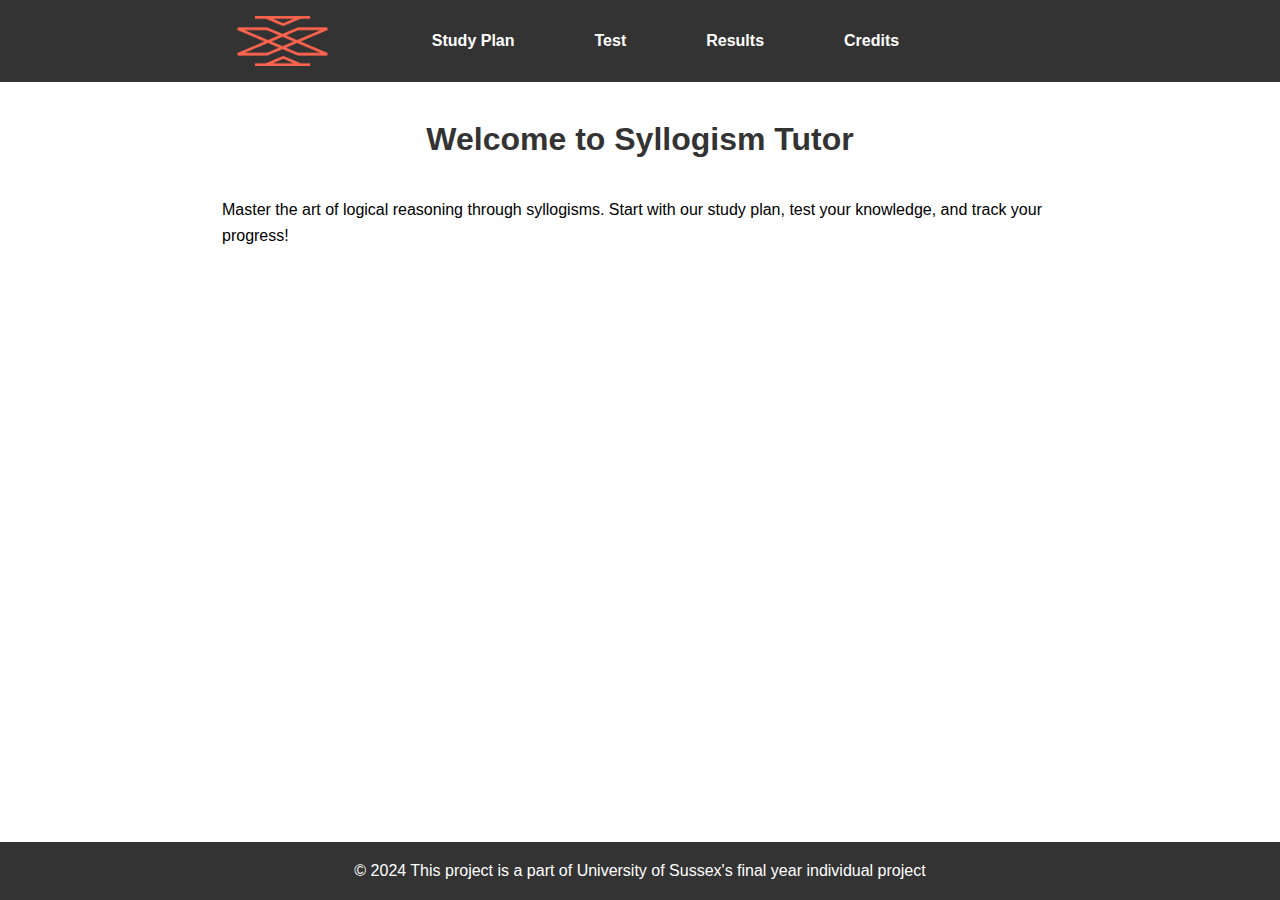
<file: index.html>
<!DOCTYPE html>
<html lang="en">
<head>
    <meta charset="UTF-8">
    <meta name="viewport" content="width=device-width, initial-scale=1.0">
    <title>Home - Syllogism Tutor</title>
    <link rel="stylesheet" href="styles.css">
    <link rel="icon" type="image/x-icon" href="pics/favicon.ico">

</head>
<body>

    <!-- Navigation Bar with Logo -->
    <nav>
        <a href="index.html" class="logo-link">
            <div class="logo"></div>
        </a>
        <a href="study-plan.html">Study Plan</a>
        <a href="test.html">Test</a>
        <a href="results.html">Results</a>
        <a href="credits.html">Credits</a>
    </nav>

    <!-- Home Content -->
    <div class="container">
        <h1>Welcome to Syllogism Tutor</h1>
        <p>Master the art of logical reasoning through syllogisms. Start with our study plan, test your knowledge, and track your progress!</p>
    </div>

    <footer>
        <p>&copy; 2024 This project is a part of University of Sussex's final year individual project</p>
    </footer>

    <script src="script.js"></script>
</body>
</html>
</file>
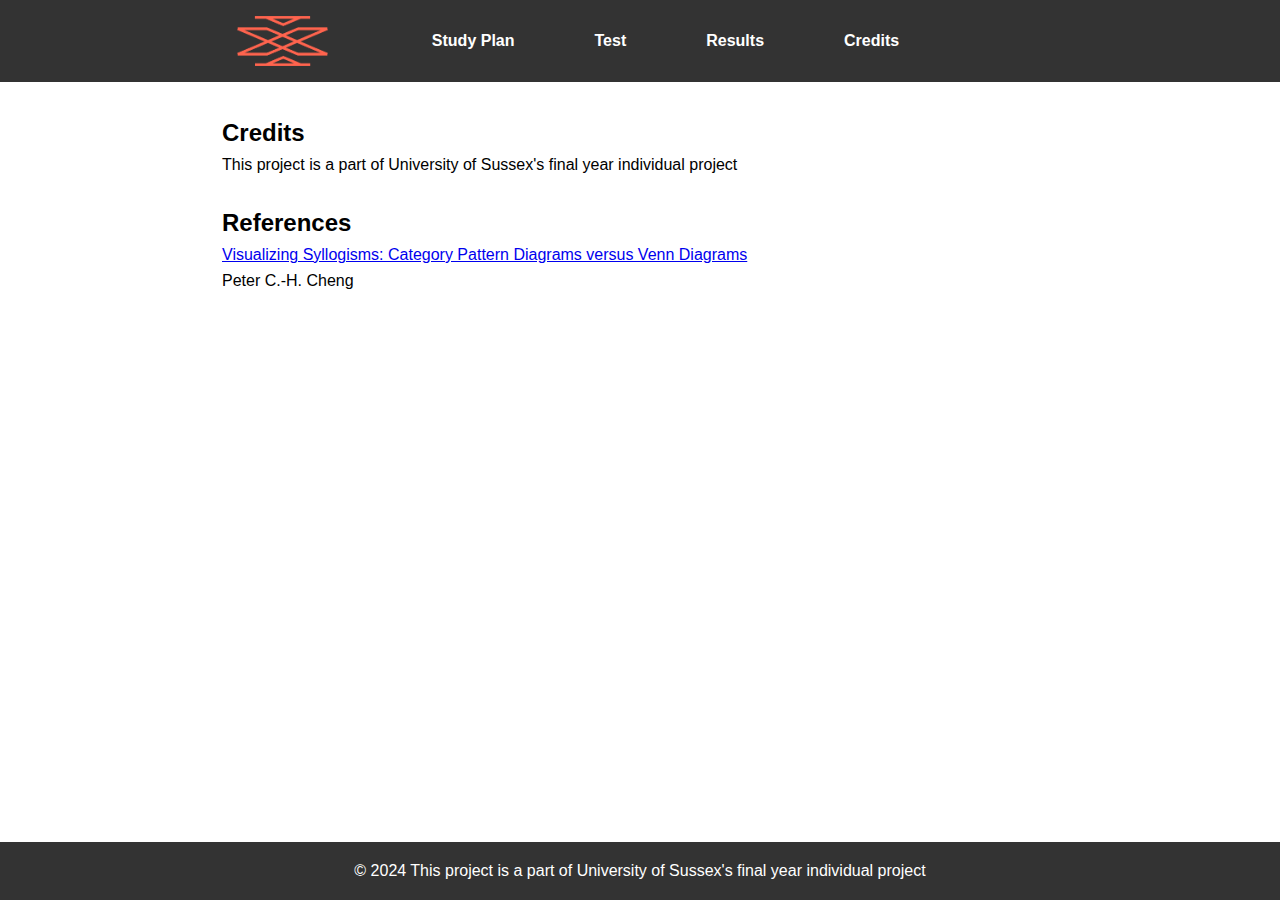
<file: credits.html>
<!DOCTYPE html>
<html lang="en">
<head>
    <meta charset="UTF-8">
    <meta name="viewport" content="width=device-width, initial-scale=1.0">
    <title>Credits - Syllogism Tutor</title>
    <link rel="stylesheet" href="styles.css">
    <link rel="icon" type="image/x-icon" href="pics/favicon.ico">

</head>
<body>

    <!-- Navigation Bar with Logo -->
    <nav>
        <a href="index.html" class="logo-link">
            <div class="logo"></div>
        </a>
        <a href="study-plan.html">Study Plan</a>
        <a href="test.html">Test</a>
        <a href="results.html">Results</a>
        <a href="credits.html">Credits</a>
    </nav>

    <!-- Credits Content -->
    <div class="container">
        <h2>Credits</h2>
        <p>This project is a part of University of Sussex's final year individual project</p>
        <br>
        <h2>References</h2>
        <a href="https://ceur-ws.org/Vol-854/paper3.pdf">Visualizing Syllogisms:
            Category Pattern Diagrams versus Venn Diagrams </a>
            <p>Peter C.-H. Cheng</p>
    </div>

    <footer>
        <p>&copy; 2024 This project is a part of University of Sussex's final year individual project</p>
    </footer>

    <script src="script.js"></script>
</body>
</html>
</file>
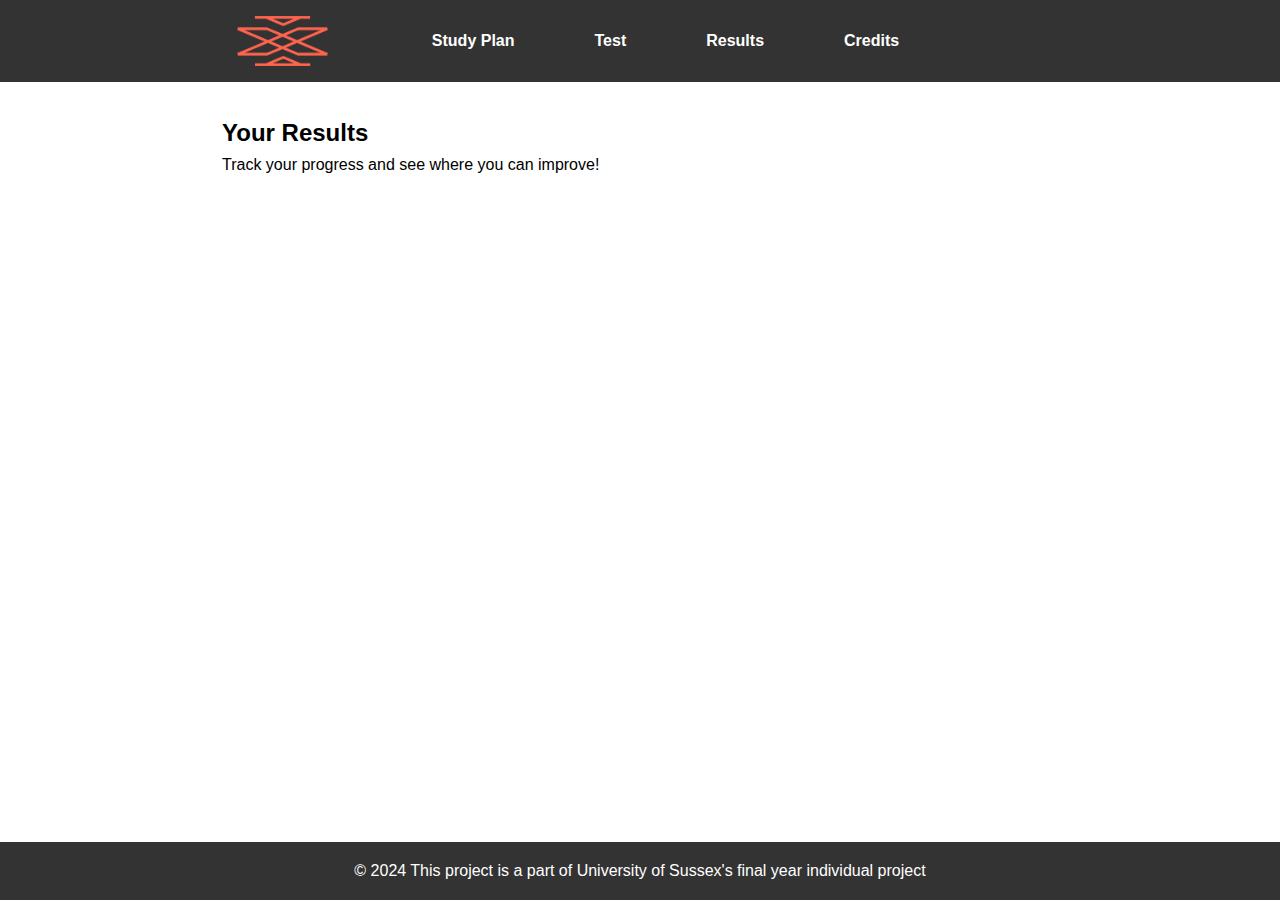
<file: results.html>
<!DOCTYPE html>
<html lang="en">
<head>
    <meta charset="UTF-8">
    <meta name="viewport" content="width=device-width, initial-scale=1.0">
    <title>Results - Syllogism Tutor</title>
    <link rel="stylesheet" href="styles.css">
    <link rel="icon" type="image/x-icon" href="pics/favicon.ico">

</head>
<body>

    <!-- Navigation Bar with Logo -->
    <nav>
        <a href="index.html" class="logo-link">
            <div class="logo"></div>
        </a>
        <a href="study-plan.html">Study Plan</a>
        <a href="test.html">Test</a>
        <a href="results.html">Results</a>
        <a href="credits.html">Credits</a>
    </nav>

    <!-- Results Content -->
    <div class="container">
        <h2>Your Results</h2>
        <p>Track your progress and see where you can improve!</p>
    </div>

    <footer>
        <p>&copy; 2024 This project is a part of University of Sussex's final year individual project</p>
    </footer>

    <script src="script.js"></script>
</body>
</html>
</file>
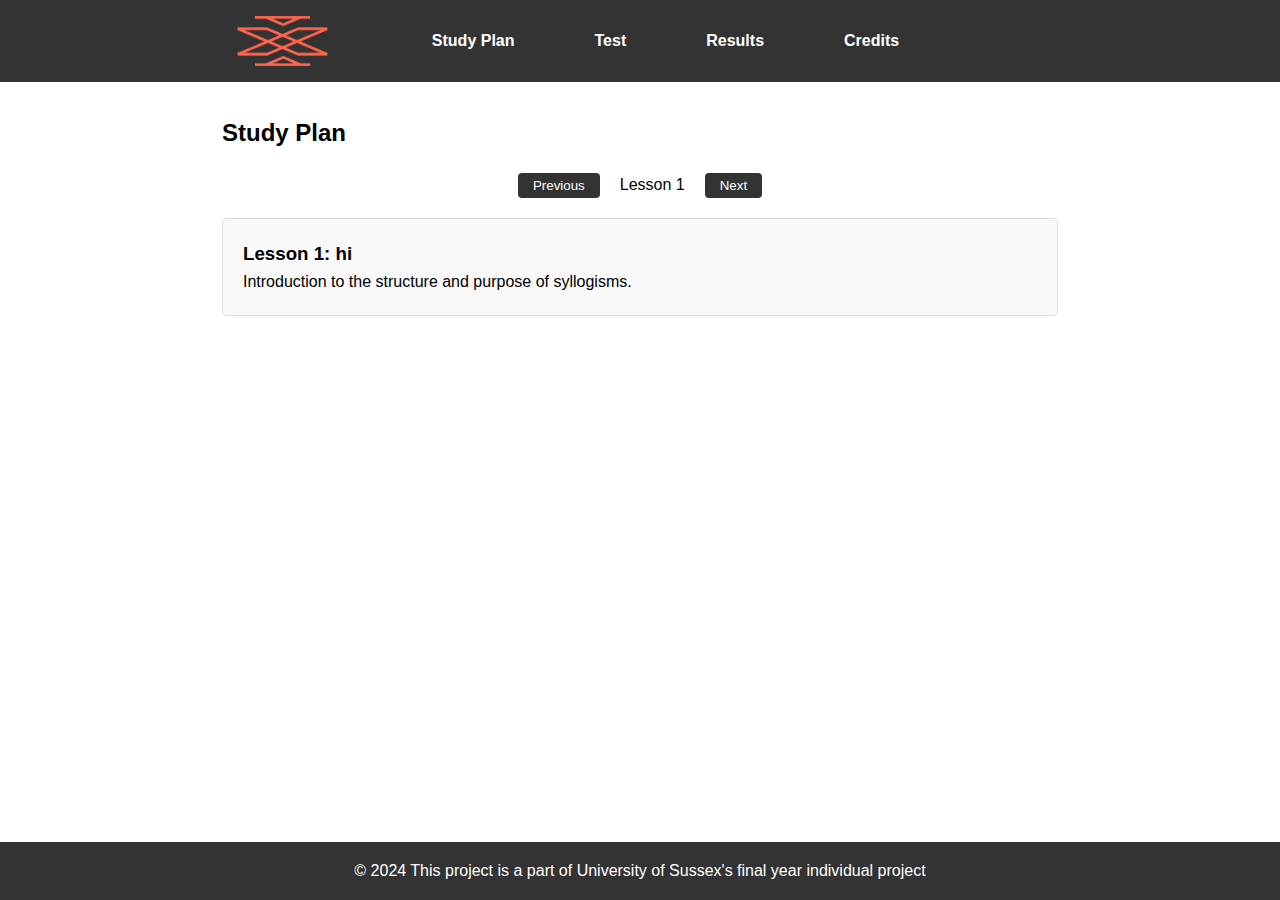
<file: study-plan.html>
<!DOCTYPE html>
<html lang="en">
<head>
    <meta charset="UTF-8">
    <meta name="viewport" content="width=device-width, initial-scale=1.0">
    <title>Study Plan - Syllogism Tutor</title>
    <link rel="stylesheet" href="styles.css">
</head>
<body>

    <!-- Navigation Bar with Logo -->
    <nav>
        <a href="index.html" class="logo-link">
            <div class="logo"></div>
        </a>
        <a href="study-plan.html">Study Plan</a>
        <a href="test.html">Test</a>
        <a href="results.html">Results</a>
        <a href="credits.html">Credits</a>
    </nav>

    <!-- Study Plan Content with Lesson Navigation -->
    <div class="container">
        <h2>Study Plan</h2>
        
        <!-- Secondary Navbar for Lesson Navigation -->
        <div class="lesson-nav">
            <button onclick="showPrevious()">Previous</button>
            <span id="lesson-indicator">Lesson 1</span>
            <button onclick="showNext()">Next</button>
        </div>

        <!-- Lessons as Sections -->
        <div id="lesson-content">
            <div class="lesson" id="lesson-1">
                <h3>Lesson 1: hi</h3>
                <p>Introduction to the structure and purpose of syllogisms.</p>
            </div>
            <div class="lesson" id="lesson-2" style="display: none;">
                <h3>Lesson 2: hi</h3>
                <p>lesson2 content</p>
            </div>
            <div class="lesson" id="lesson-3" style="display: none;">
                <h3>Lesson 3: hi</h3>
                <p>lesson3 content</p>
            </div>
            <div class="lesson" id="lesson-4" style="display: none;">
                <h3>Lesson 4: hi</h3>
                <p>lesson4 content</p>
            </div>
        </div>
    </div>

    <footer>
        <p>&copy; 2024 This project is a part of University of Sussex's final year individual project</p>
    </footer>

    <script src="script.js"></script>
</body>
</html>
</file>
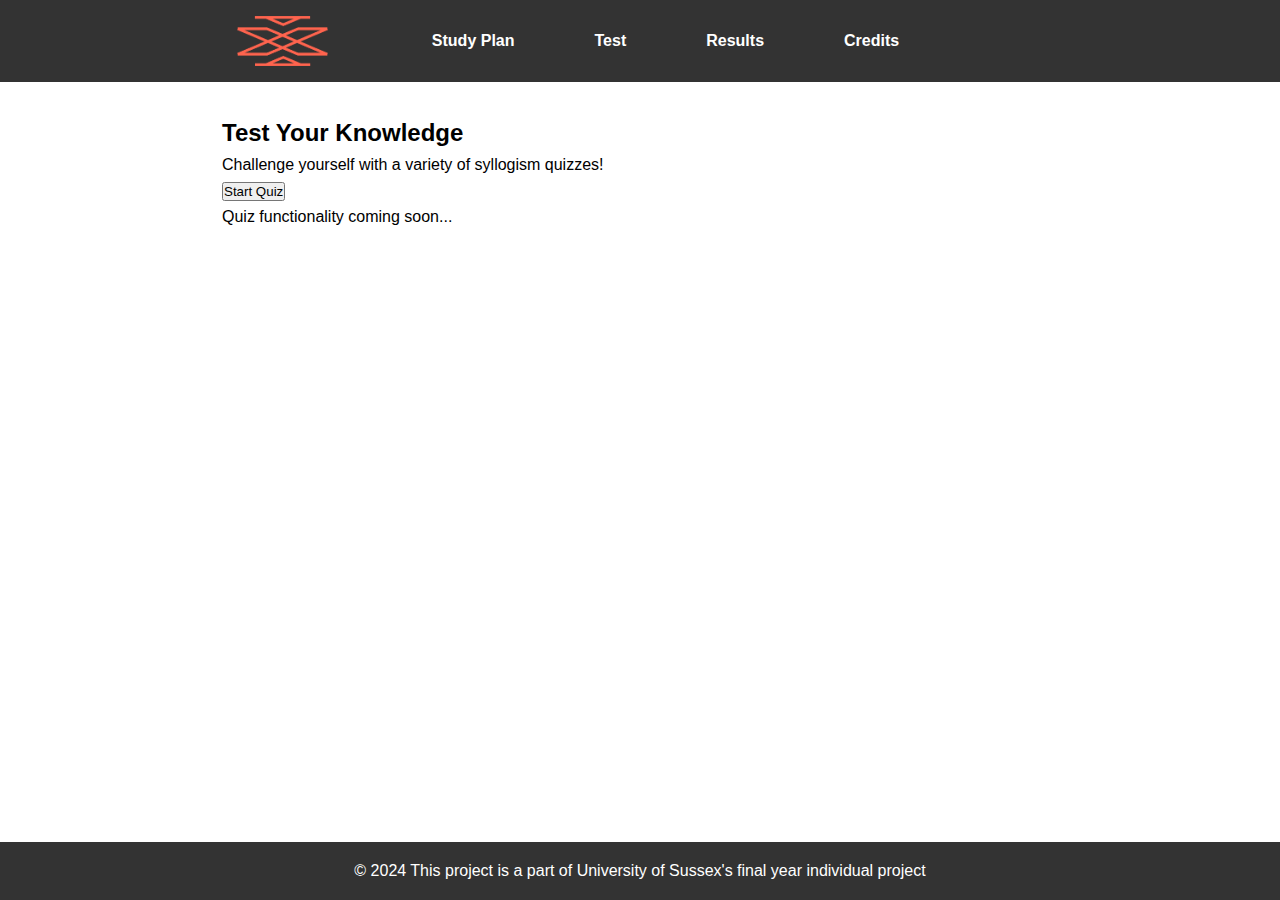
<file: test.html>
<!DOCTYPE html>
<html lang="en">
<head>
    <meta charset="UTF-8">
    <meta name="viewport" content="width=device-width, initial-scale=1.0">
    <title>Test - Syllogism Tutor</title>
    <link rel="stylesheet" href="styles.css">
    <link rel="icon" type="image/x-icon" href="pics/favicon.ico">
</head>
<body>

    <!-- Navigation Bar with Logo -->
    <nav>
        <a href="index.html" class="logo-link">
            <div class="logo"></div>
        </a>
        <a href="study-plan.html">Study Plan</a>
        <a href="test.html">Test</a>
        <a href="results.html">Results</a>
        <a href="credits.html">Credits</a>
    </nav>

    <!-- Test Content -->
    <div class="container">
        <h2>Test Your Knowledge</h2>
        <p>Challenge yourself with a variety of syllogism quizzes!</p>
        <button onclick="startQuiz()">Start Quiz</button>
        
        <!-- Quiz Content Placeholder -->
        <div class="quiz">
            <p>Quiz functionality coming soon...</p>
        </div>
    </div>

    <footer>
        <p>&copy; 2024 This project is a part of University of Sussex's final year individual project</p>
    </footer>

    <script src="script.js"></script>
</body>
</html>
</file>
<file: styles.css>
/* Basic Reset */
* {
    margin: 0;
    padding: 0;
    box-sizing: border-box;
}

/* Body styling */
body {
    font-family: Arial, sans-serif;
    line-height: 1.6;
}

/* Navbar styling */
nav {
    background-color: #333;
    color: #fff;
    padding: 1em 0;
    text-align: center;
    position: sticky;
    top: 0;
}

nav a {
    color: #fff;
    margin: 0 15px;
    text-decoration: none;
    font-weight: bold;
}

nav a:hover {
    color: #f0a500;
}

/* Main content styling */
.container {
    max-width: 900px;
    margin: auto;
    padding: 2em;
}

h1 {
    margin-bottom: 1em;
    color: #333;
    text-align: center;
}

.section {
    margin-top: 2em;
}

.section h2 {
    color: #f0a500;
    margin-bottom: 0.5em;
}

/* Puzzle styling */
.puzzle {
    margin-top: 2em;
    background-color: #f9f9f9;
    padding: 1em;
    border: 1px solid #ccc;
    border-radius: 5px;
    text-align: center;
}

#puzzle-area {
    display: flex;
    justify-content: space-around;
    margin-top: 1em;
}

.drop-zone {
    width: 150px;
    height: 60px;
    border: 2px dashed #333;
    padding: 10px;
    margin: 0 5px;
    font-size: 14px;
    display: flex;
    align-items: center;
    justify-content: center;
}

#draggable-items {
    margin-top: 1em;
}

.draggable {
    background-color: #333;
    color: white;
    padding: 10px;
    margin: 5px;
    width: 150px;
    cursor: grab;
    border-radius: 5px;
    text-align: center;
}

.draggable.dragging {
    opacity: 0.5;
}

/* Footer */
footer {
    background-color: #333;
    color: #fff;
    text-align: center;
    padding: 1em;
    position: fixed;
    width: 100%;
    bottom: 0;
}

/* Logo styling */
nav .logo {
    height: 50px; /* Adjust this value to make the logo larger or smaller */
    width: auto; /* Keeps the logo proportional */
    vertical-align: middle;
    margin-right: 15px;
}


/* Logo styling */
.logo-link .logo {
    width: 100px; /* Set the desired width */
    background-image: url('pics/logo3.png');
    background-size: contain;
    background-repeat: no-repeat;
    display: inline-block;
}

.logo-link .logo:hover {
    background-image: url('pics/logo4.png'); /* Image changes on hover */
}

/* Adjust navigation links */
nav {
    background-color: #333;
    color: #fff;
    padding: 1em 10em 1em 1em;
    text-align: center;
    position: sticky;
    top: 0;
    display: flex;
    justify-content: center;
    align-items: center;
    gap: 50px;
}

nav a {
    color: #fff;
    text-decoration: none;
    font-weight: bold;
}

nav a:hover {
    color: #f0a500;
}

/* Secondary navbar styling for lessons */
.lesson-nav {
    display: flex;
    justify-content: center;
    align-items: center;
    gap: 20px;
    margin-top: 20px;
}

.lesson-nav button {
    padding: 5px 15px;
    cursor: pointer;
    background-color: #333;
    color: white;
    border: none;
    border-radius: 4px;
}

.lesson-nav button:hover {
    background-color: #f0a500;
}

.lesson {
    margin-top: 20px;
    padding: 20px;
    background-color: #f9f9f9;
    border-radius: 5px;
    border: 1px solid #ddd;
}

/* Puzzle styling */
.puzzle {
    margin-top: 2em;
    background-color: #f9f9f9;
    padding: 1em;
    border: 1px solid #ccc;
    border-radius: 5px;
    text-align: center;
}

.draggable-items {
    margin-top: 1em;
}

.draggable {
    background-color: #333;
    color: white;
    padding: 10px;
    margin: 5px;
    width: 150px;
    cursor: grab;
    border-radius: 5px;
    text-align: center;
}

.drop-zone {
    width: 150px;
    height: 60px;
    border: 2px dashed #333;
    padding: 10px;
    margin: 0 5px;
    font-size: 14px;
    display: flex;
    align-items: center;
    justify-content: center;
}

.draggable.dragging {
    opacity: 0.5;
}
</file>
